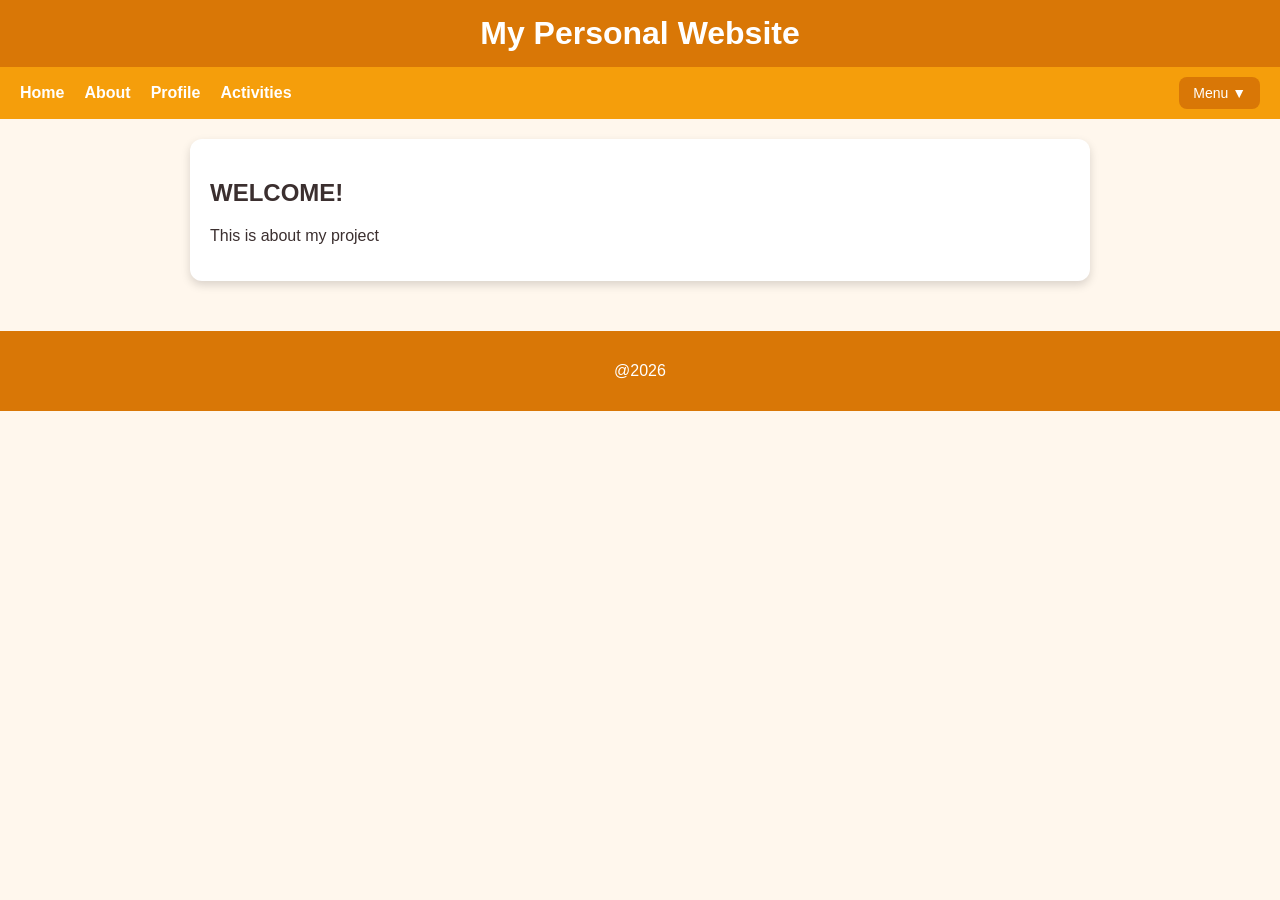
<file: Project Finals/index.html>
<!DOCTYPE html>
<html lang="eng">
<head>
    <meta charset="UTF-8">
    <meta name="viewport" content="width=device-width, initial-scale=1.0">
    <title>Home</title>
    <link rel="stylesheet" href="style.css">
</head>
<body>
    <header>
        <h1>My Personal Website</h1>
    </header>
    <nav>
  <div class="nav-left">
    <a href="index.html">Home</a>
    <a href="about.html">About</a>
    <a href="profile.html">Profile</a>
    <a href="activities.html">Activities</a>
  </div>

  <div class="nav-right">
    <div class="dropdown">
      <button class="dropbtn">Menu ▼</button>
      <div class="dropdown-content">
        <a href="index.html">Home</a>
        <a href="about.html">About</a>
        <a href="profile.html">Profile</a>
        <a href="contact.html">Contact</a>
        <a href="activities.html">Activities</a>
      </div>
    </div>
  </div>
</nav>

    <main>
        <div class="card">
            <h2>WELCOME!</h2>
            <p>This is about my project</p>
        </div>
    </main>
    
    <footer>
        <p>@2026</p>
    </footer>
</body>    
</html>
</file>
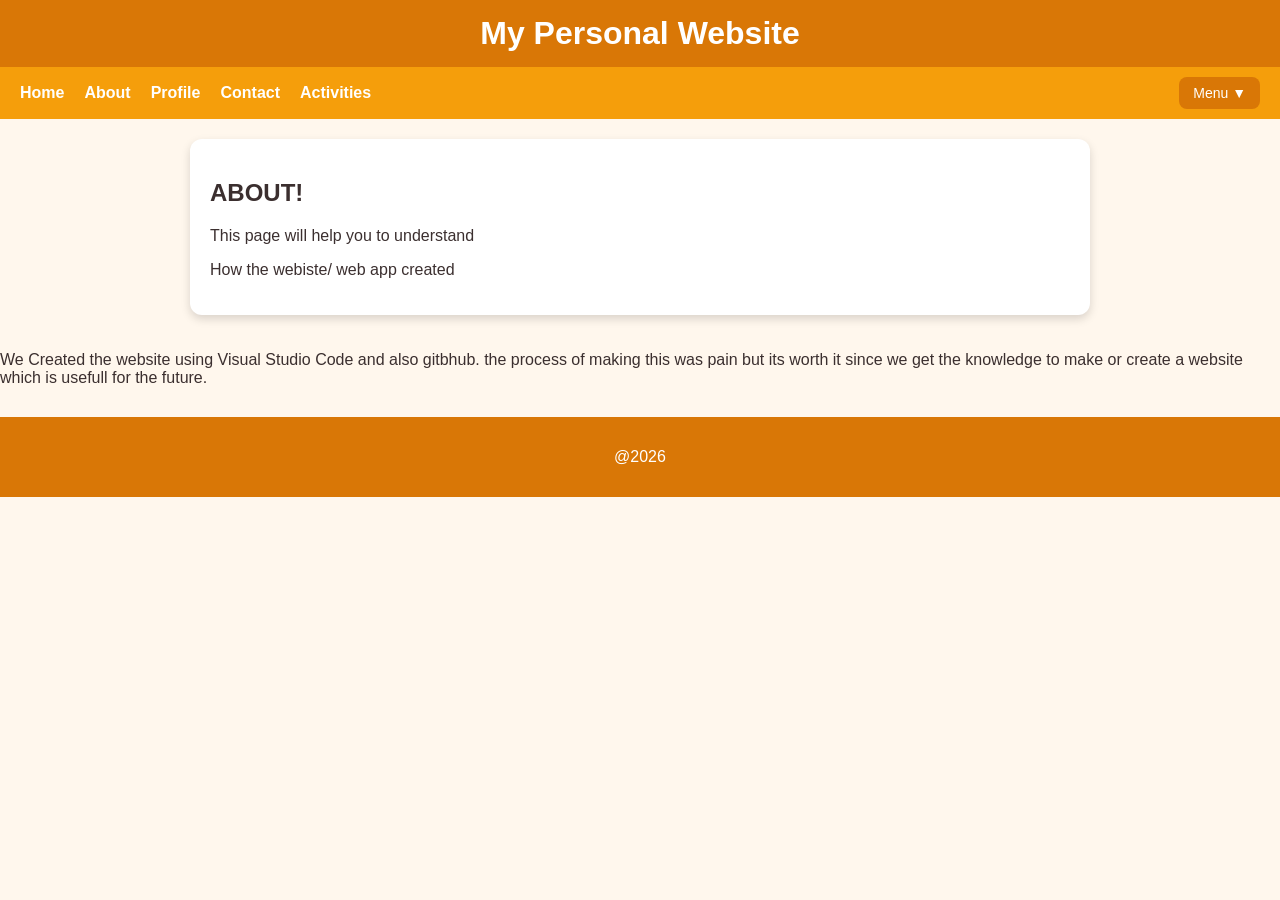
<file: Project Finals/about.html>
<!DOCTYPE html>
<html lang="eng">
<head>
    <meta charset="UTF-8">
    <meta name="viewport" content="width=device-width, initial-scale=1.0">
    <title>About</title>
    <link rel="stylesheet" href="style.css">
</head>
<body>
    <header>
        <h1>My Personal Website</h1>
    </header>
    <nav>
  <div class="nav-left">
    <a href="index.html">Home</a>
    <a href="about.html">About</a>
    <a href="profile.html">Profile</a>
    <a href="contact.html">Contact</a>
    <a href="activities.html">Activities</a>
  </div>

  <div class="nav-right">
    <div class="dropdown">
      <button class="dropbtn">Menu ▼</button>
      <div class="dropdown-content">
        <a href="index.html">Home</a>
        <a href="about.html">About</a>
        <a href="profile.html">Profile</a>
        <a href="contact.html">Contact</a>
        <a href="activities.html">Activities</a>
      </div>
    </div>
  </div>
</nav>

    <main>
        <div class="card">
            <h2>ABOUT!</h2>
            <p>This page will help you to understand</p>
            <p>How the webiste/ web app created</p>
        </div>
    </main>
         <p> We Created the website using Visual Studio Code and also gitbhub. the process of making this was pain but its worth it since we get the knowledge
              to make or create a website which is usefull for the future.</p>
    <footer>
        <p>@2026</p>
    </footer>
</body>    
</html>
</file>
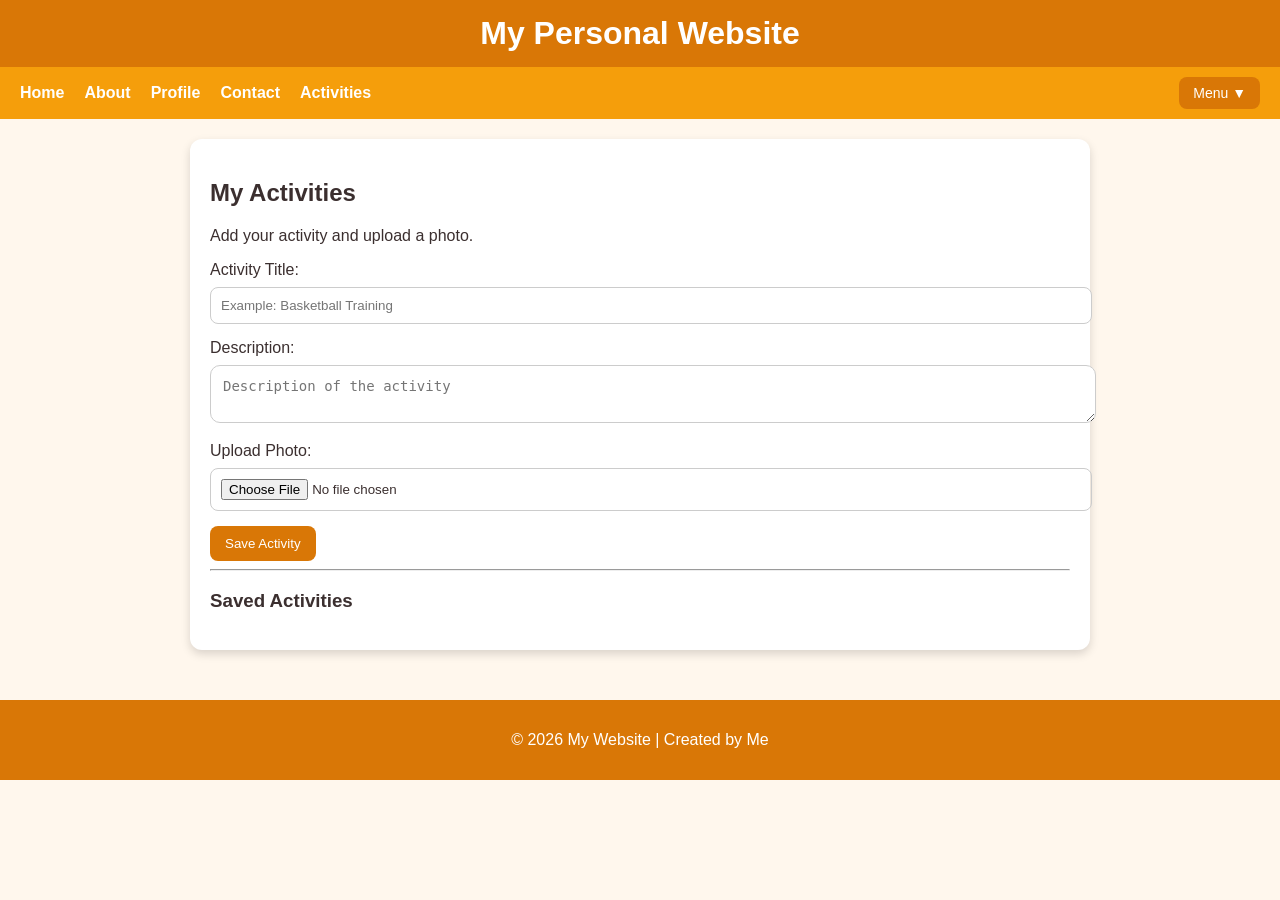
<file: Project Finals/activities.html>
<!DOCTYPE html>
<html lang="en">
<head>
  <meta charset="UTF-8">
  <meta name="viewport" content="width=device-width, initial-scale=1.0">
  <title>Activities</title>
  <link rel="stylesheet" href="style.css">
</head>
<body>

  <header>
    <h1>My Personal Website</h1>
  </header>

  <nav>
  <div class="nav-left">
    <a href="index.html">Home</a>
    <a href="about.html">About</a>
    <a href="profile.html">Profile</a>
    <a href="contact.html">Contact</a>
    <a href="activities.html">Activities</a>
  </div>

  <div class="nav-right">
    <div class="dropdown">
      <button class="dropbtn">Menu ▼</button>
      <div class="dropdown-content">
        <a href="index.html">Home</a>
        <a href="about.html">About</a>
        <a href="profile.html">Profile</a>
        <a href="contact.html">Contact</a>
        <a href="activities.html">Activities</a>
      </div>
    </div>
  </div>
</nav>

  <main>
    <div class="card">
      <h2>My Activities</h2>
      <p>Add your activity and upload a photo.</p>

      <label>Activity Title:</label>
      <input type="text" id="activityTitle" placeholder="Example: Basketball Training">

      <label>Description:</label>
      <textarea type="text" id="description" row="20" placeholder="Description of the activity"></textarea>
      
      <label>Upload Photo:</label>
      <input type="file" id="activityImage" accept="image/*">

      <button onclick="saveActivity()">Save Activity</button>

      <hr>

      <h3>Saved Activities</h3>
      <div id="activityList"></div>
    </div>
  </main>

  <footer>
    <p>© 2026 My Website | Created by Me</p>
  </footer>

  <script src="script.js"></script>
</body>
</html>
</file>
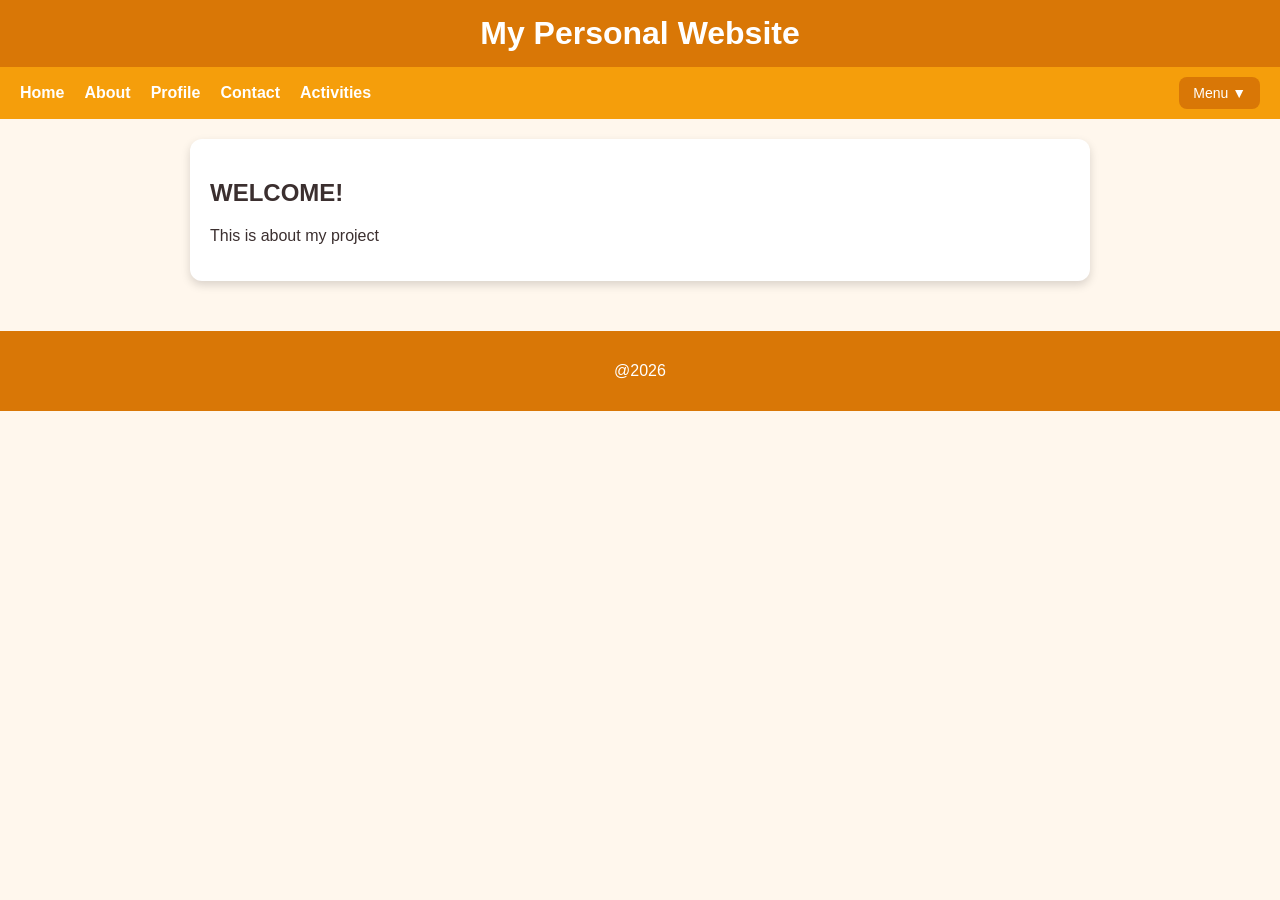
<file: Project Finals/index (1).html>
<!DOCTYPE html>
<html lang="eng">
<head>
    <meta charset="UTF-8">
    <meta name="viewport" content="width=device-width, initial-scale=1.0">
    <title>Home</title>
    <link rel="stylesheet" href="style.css">
</head>
<body>
    <header>
        <h1>My Personal Website</h1>
    </header>
    <nav>
  <div class="nav-left">
    <a href="index.html">Home</a>
    <a href="about.html">About</a>
    <a href="profile.html">Profile</a>
    <a href="contact.html">Contact</a>
    <a href="activities.html">Activities</a>
  </div>

  <div class="nav-right">
    <div class="dropdown">
      <button class="dropbtn">Menu ▼</button>
      <div class="dropdown-content">
        <a href="index.html">Home</a>
        <a href="about.html">About</a>
        <a href="profile.html">Profile</a>
        <a href="contact.html">Contact</a>
        <a href="activities.html">Activities</a>
      </div>
    </div>
  </div>
</nav>

    <main>
        <div class="card">
            <h2>WELCOME!</h2>
            <p>This is about my project</p>
        </div>
    </main>
    
    <footer>
        <p>@2026</p>
    </footer>
</body>    
</html>
</file>
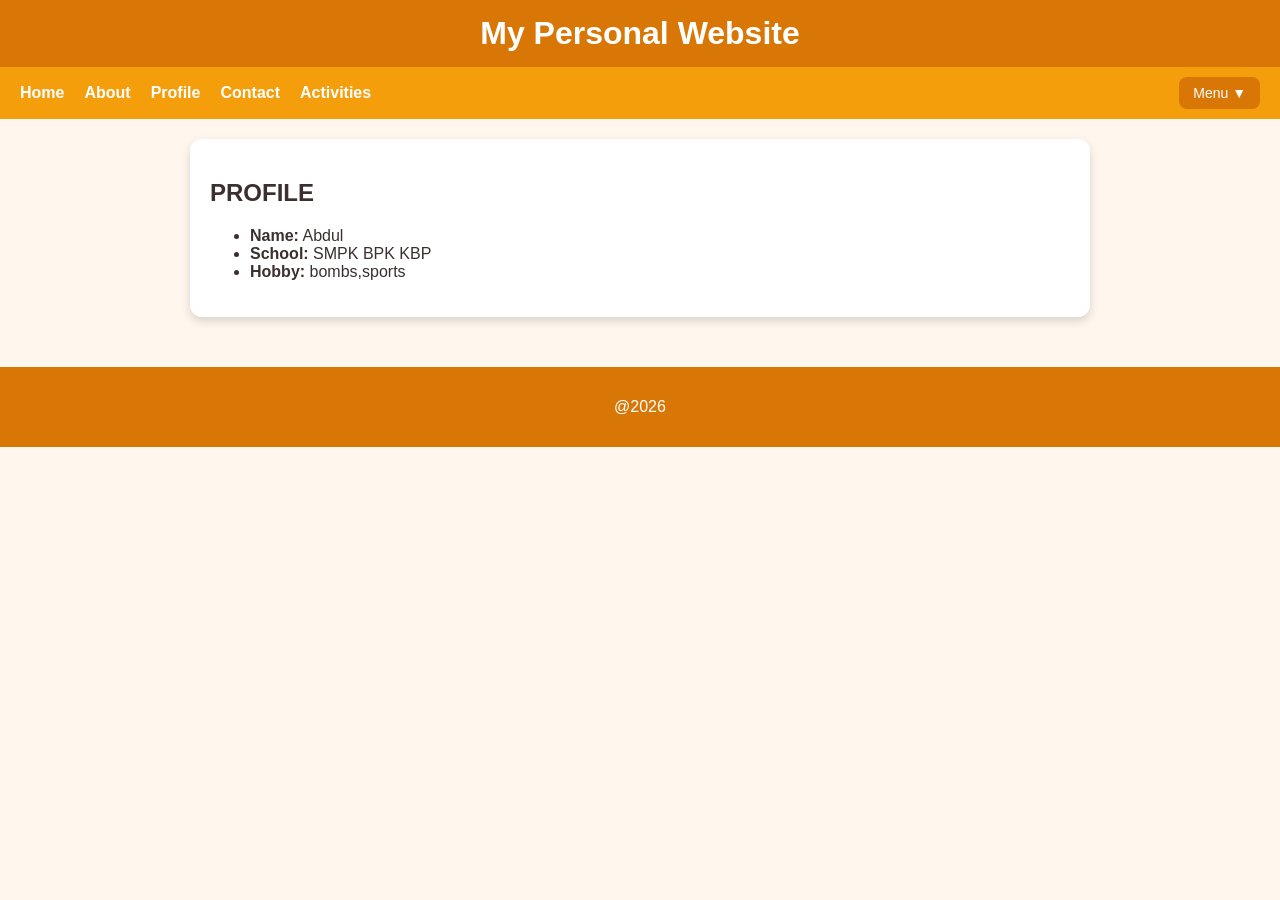
<file: Project Finals/profile.html>
<!DOCTYPE html>
<html lang="eng">
<head>
    <meta charset="UTF-8">
    <meta name="viewport" content="width=device-width, initial-scale=1.0">
    <title>Profile</title>
    <link rel="stylesheet" href="style.css">
</head>
<body>
    <header>
        <h1>My Personal Website</h1>
    </header>
   <nav>
  <div class="nav-left">
    <a href="index.html">Home</a>
    <a href="about.html">About</a>
    <a href="profile.html">Profile</a>
    <a href="contact.html">Contact</a>
    <a href="activities.html">Activities</a>
  </div>

  <div class="nav-right">
    <div class="dropdown">
      <button class="dropbtn">Menu ▼</button>
      <div class="dropdown-content">
        <a href="index.html">Home</a>
        <a href="about.html">About</a>
        <a href="profile.html">Profile</a>
        <a href="contact.html">Contact</a>
        <a href="activities.html">Activities</a>
      </div>
    </div>
  </div>
</nav>

    <main>
        <div class="card">
            <h2>PROFILE</h2>
            <ul>
                <li><b>Name:</b> Abdul</li>
                <li><b>School:</b> SMPK BPK KBP</li>
                <li><b>Hobby:</b> bombs,sports</li>
            </ul>
        </div>
    </main>
    
    <footer>
        <p>@2026</p>
    </footer>
</body>    
</html>
</file>
<file: Project Finals/style.css>
body {
  margin: 0;
  font-family: Arial, sans-serif;
  background-color: #fff7ed; /* warm cream */
  color: #3b2f2f;
}

header {
  background-color: #d97706; /* warm orange */
  padding: 15px;
}

header h1 {
  margin: 0;
  color: white;
  text-align: center;
}

nav {
  display: flex;
  justify-content: center;
  gap: 20px;
  background-color: #f59e0b; /* complementary warm */
  padding: 10px;
}

nav a {
  text-decoration: none;
  color: white;
  font-weight: bold;
}

nav a:hover {
  text-decoration: underline;
}

main {
  padding: 20px;
  max-width: 900px;
  margin: auto;
}

.card {
  background-color: white;
  padding: 20px;
  border-radius: 12px;
  box-shadow: 0px 4px 10px rgba(0,0,0,0.15);
}

footer {
  text-align: center;
  padding: 15px;
  background-color: #d97706;
  color: white;
  margin-top: 30px;
}

button {
  background-color: #d97706;
  border: none;
  padding: 10px 15px;
  color: white;
  border-radius: 8px;
  cursor: pointer;
}

button:hover {
  background-color: #b45309;
}

input, textarea {
  width: 100%;
  padding: 10px;
  margin-top: 8px;
  margin-bottom: 15px;
  border-radius: 8px;
  border: 1px solid #ccc;
}

.activity-card {
  background-color: #fffaf0;
  padding: 15px;
  border-radius: 12px;
  margin-bottom: 15px;
  border: 1px solid #ddd;
}

.activity-card p {
  line-height: 1.6;
  margin-top: 8px;
  margin-bottom: 10px;
}

.activity-card img {
  width: 100%;
  max-width: 500px;
  border-radius: 10px;
  margin-top: 10px;
}

textarea {
  width: 100%;
  padding: 12px;
  border-radius: 10px;
  border: 1px solid #ccc;
  font-size: 14px;
  resize: vertical;
}

nav {
  display: flex;
  justify-content: space-between;
  align-items: center;
  background-color: #f59e0b;
  padding: 10px 20px;
}

.nav-left {
  display: flex;
  gap: 20px;
}

.nav-right {
  position: relative;
}

/* Dropdown button */
.dropbtn {
  background-color: #d97706;
  color: white;
  padding: 8px 14px;
  font-size: 14px;
  border: none;
  border-radius: 8px;
  cursor: pointer;
}

/* Dropdown container */
.dropdown {
  position: relative;
  display: inline-block;
}

/* Dropdown content */
.dropdown-content {
  display: none;
  position: absolute;
  right: 0;
  background-color: white;
  min-width: 160px;
  border-radius: 10px;
  overflow: hidden;
  box-shadow: 0px 4px 12px rgba(0,0,0,0.2);
  z-index: 1;
}

/* Dropdown links */
.dropdown-content a {
  color: #3b2f2f;
  padding: 10px 14px;
  text-decoration: none;
  display: block;
  font-weight: bold;
}

.dropdown-content a:hover {
  background-color: #fff7ed;
}

/* Show dropdown on hover */
.dropdown:hover .dropdown-content {
  display: block;
}

.dropdown:hover .dropbtn {
  background-color: #b45309;
}
</file>
